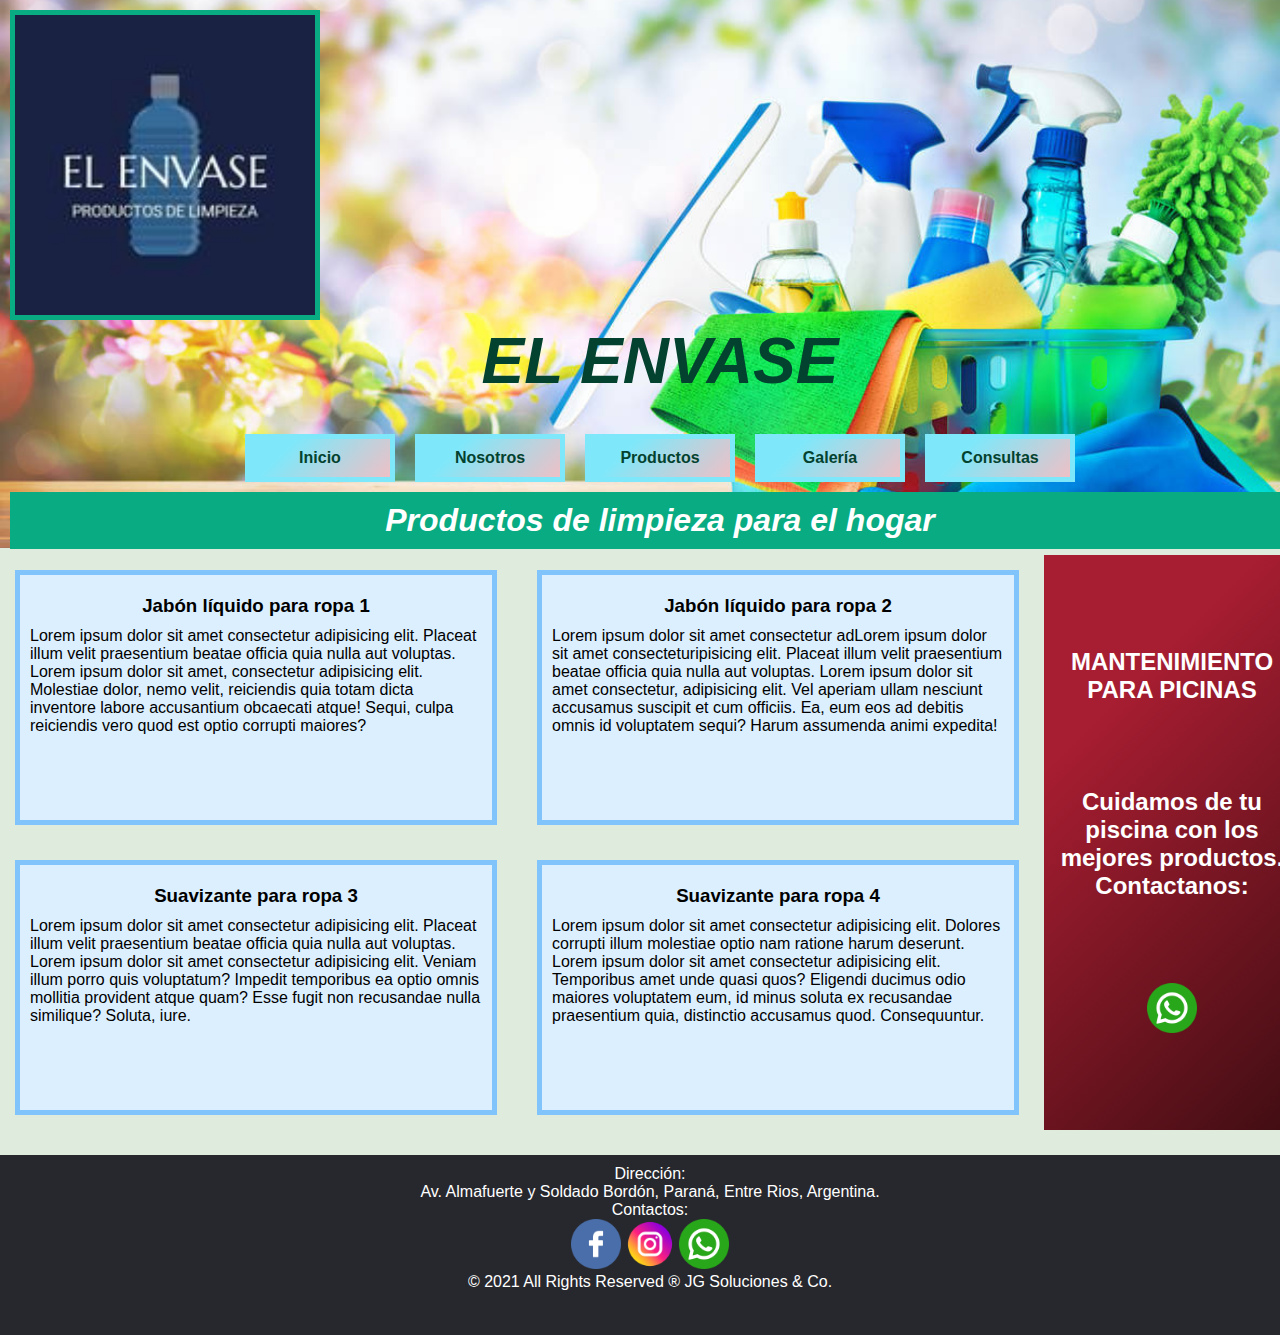
<file: index.html>
<!DOCTYPE html>
<html lang="en">

<head>
    <meta charset="UTF-8">
    <meta http-equiv="X-UA-Compatible" content="IE=edge">
    <meta name="viewport" content="width=device-width, initial-scale=1.0">
    <title>El Envase</title>
    <link rel="stylesheet" href="estilos.css">
    <link rel="stylesheet" href="https://cdnjs.cloudflare.com/ajax/libs/animate.css/4.1.1/animate.min.css"/>
</head>

<body class="gridAreas">

    <header class="borde">
        <a href="index.html"><img class="imgLogo animate__animated animate__flip" src="./img/logo_el_envase.jpg" alt="este es el logo"></a>
        <h1 class="titulo">EL ENVASE</h1>
        <nav>
            <ul class="ulFlex">
                <li><a class="menu" href="index.html">Inicio</a></li>
                <li><a class="menu" href="./pag/nosotros.html">Nosotros</a></li>
                <li><a class="menu" href="./pag/productos.html">Productos</a></li>
                <li><a class="menu" href="./pag/galeria.html">Galería</a></li>
                <li><a class="menu" href="./pag/consultas.html">Consultas</a></li>
            </ul>
        </nav>
        <h2 class="h2Header">Productos de limpieza para el hogar</h2>
    </header>


    <section class="seccion1 borde">
        <article class="fondoArticle">
            <h3>Jabón líquido para ropa 1</h3>
            <p class="parrafoIndex">Lorem ipsum dolor sit amet consectetur adipisicing elit. Placeat illum velit
                praesentium beatae
                officia quia nulla aut voluptas. Lorem ipsum dolor sit amet, consectetur adipisicing elit. Molestiae
                dolor, nemo velit, reiciendis quia totam dicta inventore labore accusantium obcaecati atque! Sequi,
                culpa reiciendis vero quod est optio corrupti maiores?</p>
        </article>
    </section>

    <section class="seccion2 borde">
        <article class="fondoArticle">
            <h3>Jabón líquido para ropa 2</h3>
            <p class="parrafoIndex">Lorem ipsum dolor sit amet consectetur adLorem ipsum dolor sit amet
                consecteturipisicing elit. Placeat illum velit praesentium beatae
                officia quia nulla aut voluptas. Lorem ipsum dolor sit amet consectetur, adipisicing elit. Vel
                aperiam ullam nesciunt accusamus suscipit et cum officiis. Ea, eum eos ad debitis omnis id
                voluptatem sequi? Harum assumenda animi expedita!</p>
        </article>
    </section>

    <section class="seccion3 borde">
        <article class="fondoArticle">
            <h3>Suavizante para ropa 3</h3>
            <p class="parrafoIndex">Lorem ipsum dolor sit amet consectetur adipisicing elit. Placeat illum velit
                praesentium beatae
                officia quia nulla aut voluptas. Lorem ipsum dolor sit amet consectetur adipisicing elit. Veniam
                illum porro quis voluptatum? Impedit temporibus ea optio omnis mollitia provident atque quam? Esse
                fugit non recusandae nulla similique? Soluta, iure.</p>
        </article>
    </section>

    <section class="seccion4 borde">
        <article class="fondoArticle">
            <h3>Suavizante para ropa 4</h3>
            <p class="parrafoIndex">Lorem ipsum dolor sit amet consectetur adipisicing elit. Dolores corrupti illum
                molestiae optio nam
                ratione harum deserunt. Lorem ipsum dolor sit amet consectetur adipisicing elit. Temporibus amet
                unde quasi quos? Eligendi ducimus odio maiores voluptatem eum, id minus soluta ex recusandae
                praesentium quia, distinctio accusamus quod. Consequuntur.</p>
        </article>
    </section>

    <aside>
        <p class="parAside animAside1">MANTENIMIENTO PARA PICINAS</p>
        <p class="parAside animAside2">Cuidamos de tu piscina con los mejores productos. Contactanos:</p>
        <a href="https://web.whatsapp.com/" target="_blank"><img class="iconoFooter" src="./img/whatsapp.png"
                alt="logo de whatsapp"></a>
    </aside>

    <footer class="borde">
        <p>Dirección:</p>
        <p>Av. Almafuerte y Soldado Bordón, Paraná, Entre Rios, Argentina.</p>

        <p>Contactos:</p>
        <ul>
            <li><a href="https://www.facebook.com/elenvase.almafuerte/?ref=page_internal" target="_blank"><img
                        class="iconoFooter" src="./img/facebook.png" alt="logo de facebook"></a>
            </li>
            <li><a href="https://www.instagram.com/elenvase/?hl=es-la" target="_blank"><img class="iconoFooter"
                        src="./img/instagram.png" alt="logo de instagram"></a></li>
            <li><a href="https://web.whatsapp.com/" target="_blank"><img class="iconoFooter" src="./img/whatsapp.png"
                        alt="logo de whatsapp"></a></li>
        </ul>
        <p>&copy; 2021 All Rights Reserved &reg; JG Soluciones & Co.</p>
    </footer>

</body>

</html>
</file>
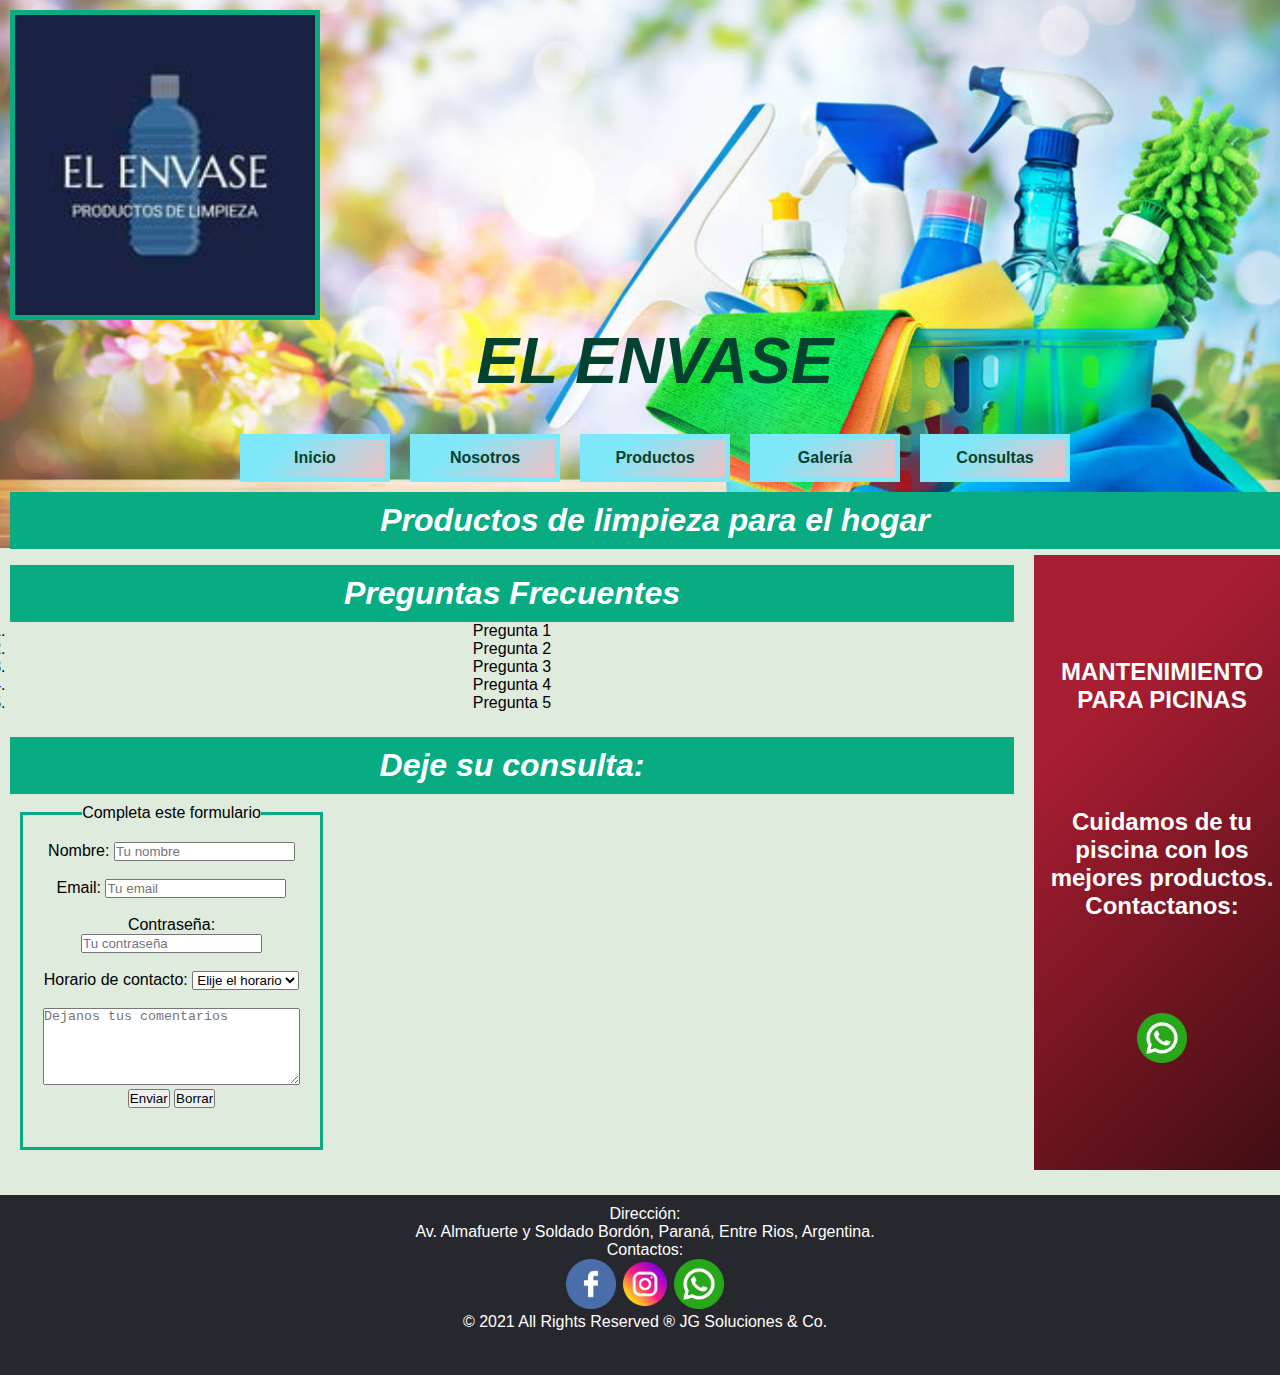
<file: pag/consultas.html>
<!DOCTYPE html>
<html lang="en">

<head>
    <meta charset="UTF-8">
    <meta http-equiv="X-UA-Compatible" content="IE=edge">
    <meta name="viewport" content="width=device-width, initial-scale=1.0">
    <title>Consultas</title>
    <link rel="stylesheet" href="../estilos.css">
    <link rel="stylesheet" href="https://cdnjs.cloudflare.com/ajax/libs/animate.css/4.1.1/animate.min.css"/>
</head>

<body class="gridAreaConsu">

    <header class="headerConsu">
        <a href="../index.html"><img class="imgLogo animate__animated animate__flip" src="../img/logo_el_envase.jpg" alt="este es el logo"></a>
        <h1 class="titulo">EL ENVASE</h1>
        <nav>
            <ul class="ulFlex">
                <li><a class="menu" href="../index.html">Inicio</a></li>
                <li><a class="menu" href="../pag/nosotros.html">Nosotros</a></li>
                <li><a class="menu" href="../pag/productos.html">Productos</a></li>
                <li><a class="menu" href="../pag/galeria.html">Galería</a></li>
                <li><a class="menu" href="../pag/consultas.html">Consultas</a></li>
            </ul>
        </nav>
        <h2>Productos de limpieza para el hogar</h2>


    </header>

    <section class="sectUnoConsu">
        <h2>Preguntas Frecuentes</h2>
        <div>
            <ol>
                <li>Pregunta 1</li>
                <li>Pregunta 2</li>
                <li>Pregunta 3</li>
                <li>Pregunta 4</li>
                <li>Pregunta 5</li>
            </ol>
        </div>

    </section>

    <section class="sectDosConsu">
        <h2>Deje su consulta:</h2>
        <form action="" method="">
            <fieldset class="fieldConsultas">
                <legend>Completa este formulario</legend>
                <label for="nombre">Nombre:</label>
                <input type="text" name="nombre" id="nombre" placeholder="Tu nombre" required>
                <br><br>

                <label for="email">Email:</label>
                <input type="email" name="email" id="email" placeholder="Tu email" required>
                <br><br>

                <label for="password">Contraseña:</label>
                <input type="password" name="password" id="password" placeholder="Tu contraseña" required>
                <br><br>

                <label for="opciones">Horario de contacto:</label>
                <select name="opciones" id="opciones">
                    <option value="">Elije el horario</option>
                    <option value="">Mañana</option>
                    <option value="">Tarde</option>
                    <option value="">Noche</option>
                </select>
                <br><br>

                <textarea name="texto" id="texto" cols="30" rows="5" placeholder="Dejanos tus comentarios"
                    required></textarea>
                <br>
                <input type="submit" name="" id="" value="Enviar">
                <input type="reset" name="" id="" value="Borrar">
            </fieldset>
        </form>

    </section>


    <aside class="asideConsu">
        <p class="parAside animAside1">MANTENIMIENTO PARA PICINAS</p>
        <p class="parAside animAside2">Cuidamos de tu piscina con los mejores productos. Contactanos:</p>
        <a href="https://web.whatsapp.com/" target="_blank"><img class="iconoFooter" src="../img/whatsapp.png"
                alt="logo de whatsapp"></a>

    </aside>

    <footer class="footConsu">
        <p>Dirección:</p>
        <p>Av. Almafuerte y Soldado Bordón, Paraná, Entre Rios, Argentina.</p>

        <p>Contactos:</p>
        <ul>
            <li><a href="https://www.facebook.com/elenvase.almafuerte/?ref=page_internal" target="_blank"><img
                        class="iconoFooter" src="../img/facebook.png" alt="logo de facebook"></a>
            </li>
            <li><a href="https://www.instagram.com/elenvase/?hl=es-la" target="_blank"><img class="iconoFooter"
                        src="../img/instagram.png" alt="logo de instagram"></a></li>
            <li><a href="https://web.whatsapp.com/" target="_blank"><img class="iconoFooter" src="../img/whatsapp.png"
                        alt="logo de whatsapp"></a></li>
        </ul>
        <p>&copy; 2021 All Rights Reserved &reg; JG Soluciones & Co.</p>

    </footer>

</body>

</html>
</file>
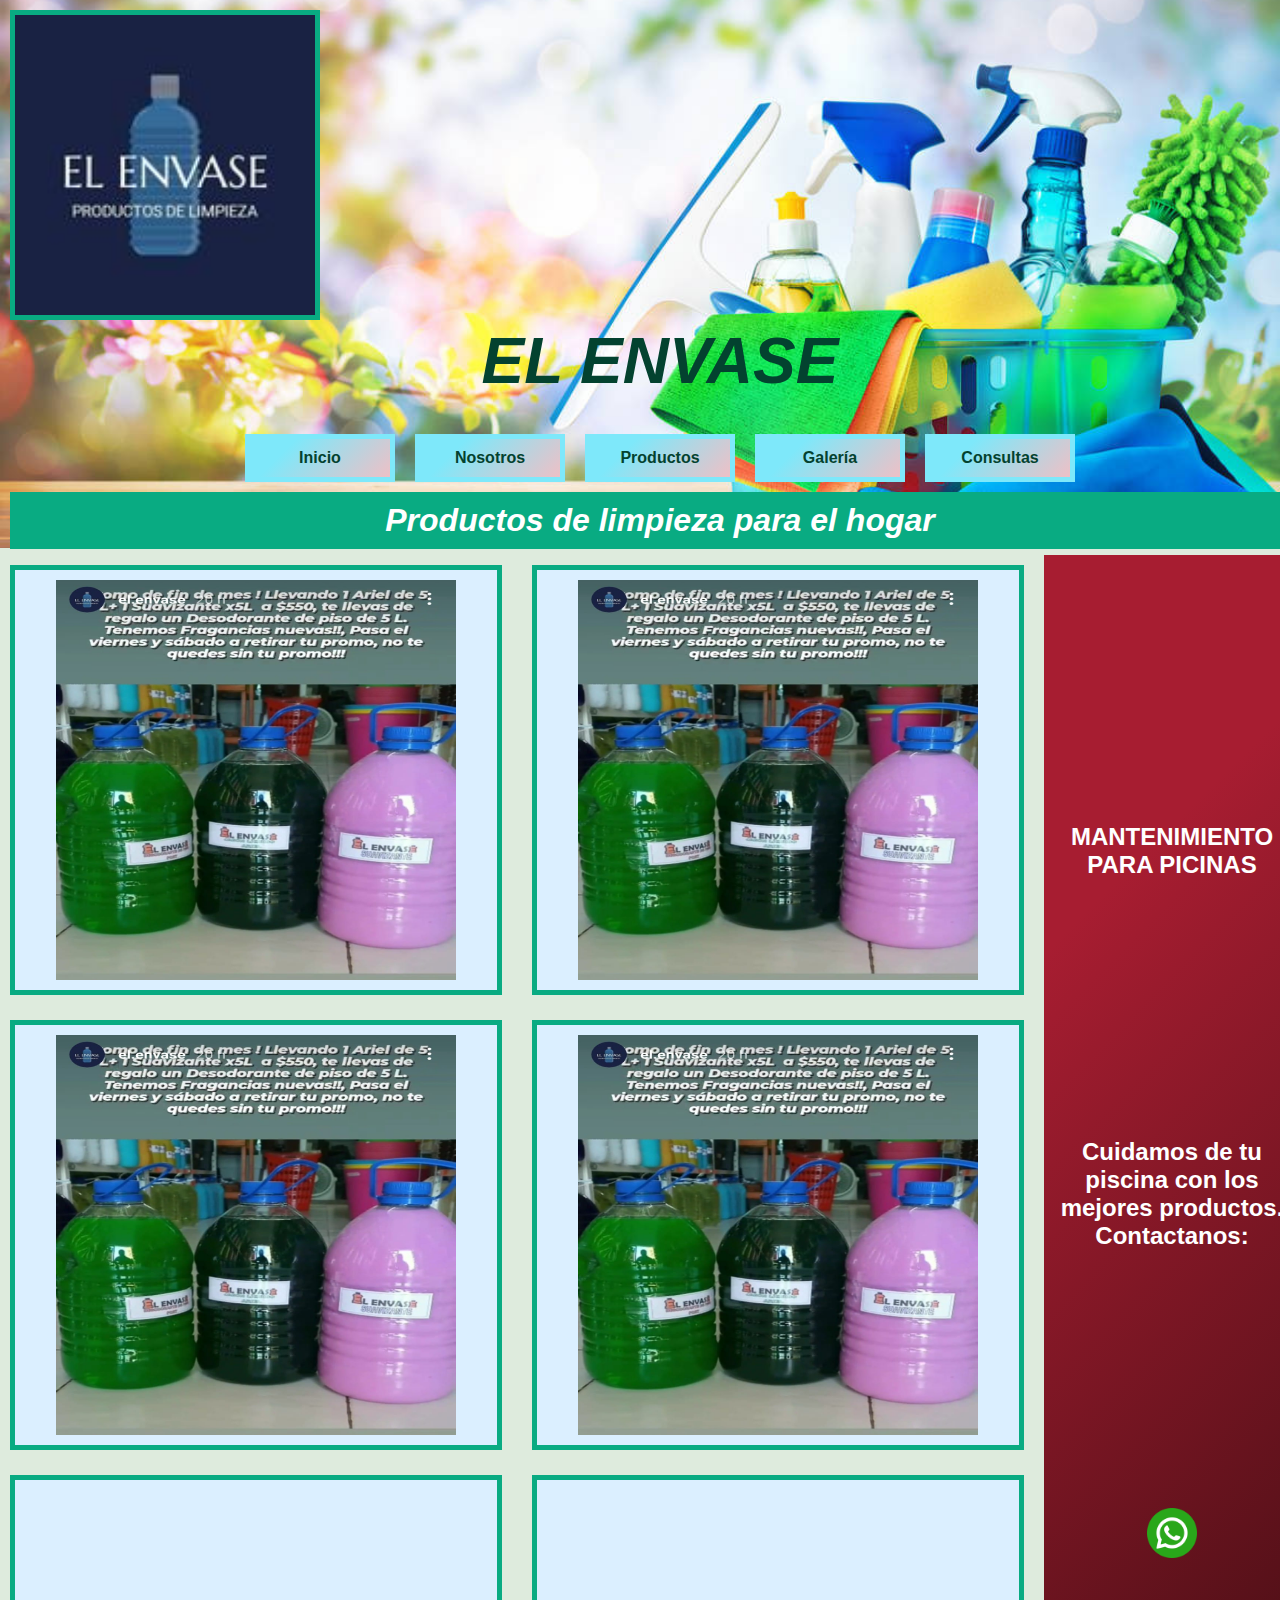
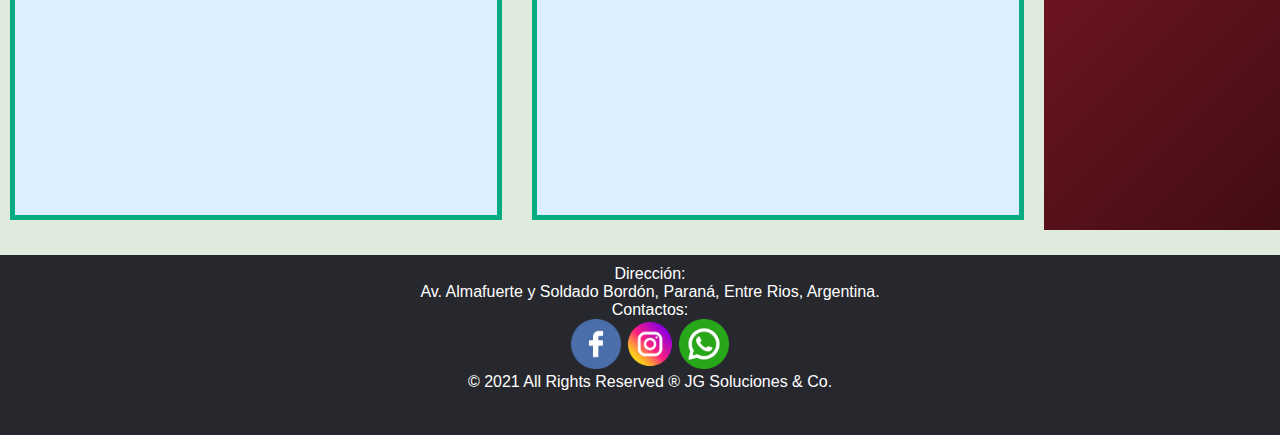
<file: pag/galeria.html>
<!DOCTYPE html>
<html lang="en">

<head>
    <meta charset="UTF-8">
    <meta http-equiv="X-UA-Compatible" content="IE=edge">
    <meta name="viewport" content="width=device-width, initial-scale=1.0">
    <title>Galeria</title>
    <link rel="stylesheet" href="../estilos.css">
    <link rel="stylesheet" href="https://cdnjs.cloudflare.com/ajax/libs/animate.css/4.1.1/animate.min.css"/>
</head>

<body class="gridAreaGal">

    <header class="headerGal">
        <a href="../index.html"><img class="imgLogo animate__animated animate__flip" src="../img/logo_el_envase.jpg" alt="este es el logo"></a>
        <h1 class="titulo">EL ENVASE</h1>
        <nav>
            <ul class="ulFlex">
                <li><a class="menu" href="../index.html">Inicio</a></li>
                <li><a class="menu" href="../pag/nosotros.html">Nosotros</a></li>
                <li><a class="menu" href="../pag/productos.html">Productos</a></li>
                <li><a class="menu" href="../pag/galeria.html">Galería</a></li>
                <li><a class="menu" href="../pag/consultas.html">Consultas</a></li>
            </ul>
        </nav>
        <h2>Productos de limpieza para el hogar</h2>

    </header>

    <section class="sectGalUno">
        <img class="fotosGal" src="../img/jl_03.jpg" alt="bidones de jabon liquido" width="400" height="400">


    </section>

    <section class="sectGalDos">
        <img class="fotosGal" src="../img/jl_03.jpg" alt="bidones de jabon liquido" width="400" height="400">

    </section>

    <section class="sectGalTres">
        <img class="fotosGal" src="../img/jl_03.jpg" alt="bidones de jabon liquido" width="400" height="400">

    </section>

    <section class="sectGalCuatro">
        <img class="fotosGal" src="../img/jl_03.jpg" alt="bidones de jabon liquido" width="400" height="400">

    </section>

    <section class="sectGalCinco">
        <iframe class="videoGal" width="560" height="315" src="https://www.youtube.com/embed/7mfv2jXtK9g"
            title="YouTube video player" frameborder="0"
            allow="accelerometer; autoplay; clipboard-write; encrypted-media; gyroscope; picture-in-picture"
            allowfullscreen></iframe>

    </section>

    <section class="sectGalSeis">
        <iframe class="videoGal" width="560" height="315" src="https://www.youtube.com/embed/gz_t8YiobJI"
            title="YouTube video player" frameborder="0"
            allow="accelerometer; autoplay; clipboard-write; encrypted-media; gyroscope; picture-in-picture"
            allowfullscreen></iframe>

    </section>

    <aside class="asideGal">
        <p class="parAside animAside1">MANTENIMIENTO PARA PICINAS</p>
        <p class="parAside animAside2">Cuidamos de tu piscina con los mejores productos. Contactanos:</p>
        <a href="https://web.whatsapp.com/" target="_blank"><img class="iconoFooter" src="../img/whatsapp.png"
                alt="logo de whatsapp"></a>

    </aside>

    <footer class="footGal">
        <p>Dirección:</p>
        <p>Av. Almafuerte y Soldado Bordón, Paraná, Entre Rios, Argentina.</p>

        <p>Contactos:</p>
        <ul>
            <li><a href="https://www.facebook.com/elenvase.almafuerte/?ref=page_internal" target="_blank"><img
                        class="iconoFooter" src="../img/facebook.png" alt="logo de facebook"></a>
            </li>
            <li><a href="https://www.instagram.com/elenvase/?hl=es-la" target="_blank"><img class="iconoFooter"
                        src="../img/instagram.png" alt="logo de instagram"></a></li>
            <li><a href="https://web.whatsapp.com/" target="_blank"><img class="iconoFooter" src="../img/whatsapp.png"
                        alt="logo de whatsapp"></a></li>
        </ul>
        <p>&copy; 2021 All Rights Reserved &reg; JG Soluciones & Co.</p>

    </footer>

</body>

</html>
</file>
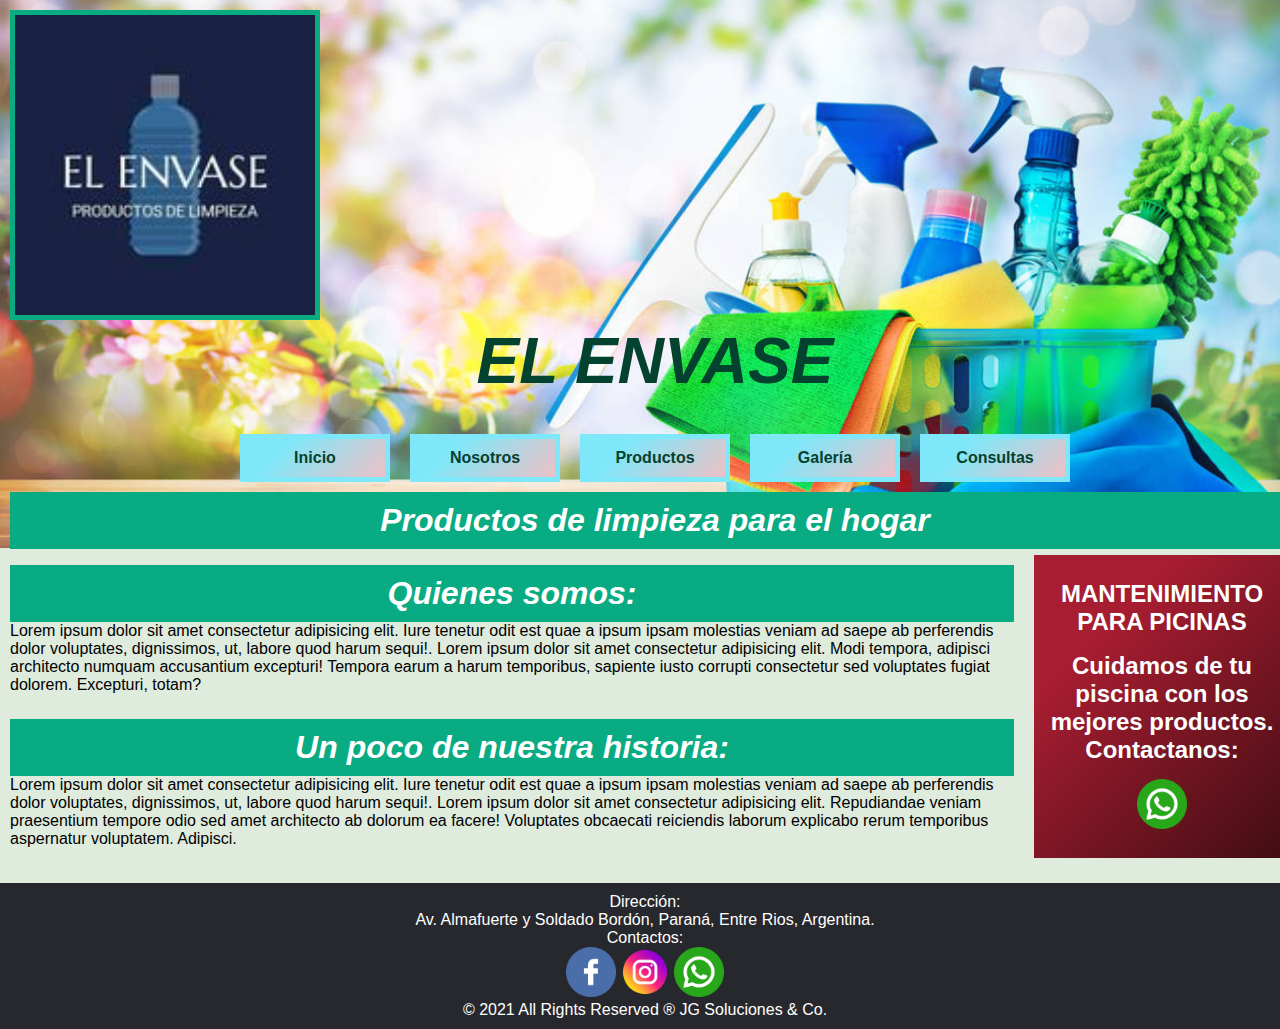
<file: pag/nosotros.html>
<!DOCTYPE html>
<html lang="en">

<head>
    <meta charset="UTF-8">
    <meta http-equiv="X-UA-Compatible" content="IE=edge">
    <meta name="viewport" content="width=device-width, initial-scale=1.0">
    <title>Nosotros</title>
    <link rel="stylesheet" href="../estilos.css">
    <link rel="stylesheet" href="https://cdnjs.cloudflare.com/ajax/libs/animate.css/4.1.1/animate.min.css"/>

</head>

<body class="gridAreaNos">
    <header class="headerNos borde">
        <a href="../index.html"><img class="imgLogo animate__animated animate__flip" src="../img/logo_el_envase.jpg" alt="este es el logo"></a>
        <h1 class="titulo">EL ENVASE</h1>
        <nav>
            <ul class="ulFlex">
                <li><a class="menu" href="../index.html">Inicio</a></li>
                <li><a class="menu" href="../pag/nosotros.html">Nosotros</a></li>
                <li><a class="menu" href="../pag/productos.html">Productos</a></li>
                <li><a class="menu" href="../pag/galeria.html">Galería</a></li>
                <li><a class="menu" href="../pag/consultas.html">Consultas</a></li>
            </ul>
        </nav>
        <h2>Productos de limpieza para el hogar</h2>


    </header>

    <section class="seccionUnoNos borde">
        <article>
            <h2>Quienes somos:</h2>
            <p>Lorem ipsum dolor sit amet consectetur adipisicing elit. Iure tenetur odit est quae a ipsum ipsam
                molestias veniam ad saepe ab perferendis dolor voluptates, dignissimos, ut, labore quod harum
                sequi!. Lorem ipsum dolor sit amet consectetur adipisicing elit. Modi tempora, adipisci architecto
                numquam accusantium excepturi! Tempora earum a harum temporibus, sapiente iusto corrupti consectetur
                sed voluptates fugiat dolorem. Excepturi, totam?
            </p>
        </article>

    </section>

    <section class="seccionDosNos borde">
        <article>
            <h2>Un poco de nuestra historia:</h2>
            <p>Lorem ipsum dolor sit amet consectetur adipisicing elit. Iure tenetur odit est quae a ipsum ipsam
                molestias veniam ad saepe ab perferendis dolor voluptates, dignissimos, ut, labore quod harum
                sequi!. Lorem ipsum dolor sit amet consectetur adipisicing elit. Repudiandae veniam praesentium
                tempore odio sed amet architecto ab dolorum ea facere! Voluptates obcaecati reiciendis laborum
                explicabo rerum temporibus aspernatur voluptatem. Adipisci.
            </p>
        </article>

    </section>

    <aside class="asideNos borde">
        <p class="parAside animAside1">MANTENIMIENTO PARA PICINAS</p>
        <p class="parAside animAside2">Cuidamos de tu piscina con los mejores productos. Contactanos:</p>
        <a href="https://web.whatsapp.com/" target="_blank"><img class="iconoFooter" src="../img/whatsapp.png"
                alt="logo de whatsapp"></a>

    </aside>

    <footer class="footNos borde">
        <p>Dirección:</p>
        <p>Av. Almafuerte y Soldado Bordón, Paraná, Entre Rios, Argentina.</p>

        <p>Contactos:</p>
        <ul>
            <li><a href="https://www.facebook.com/elenvase.almafuerte/?ref=page_internal" target="_blank"><img
                        class="iconoFooter" src="../img/facebook.png" alt="logo de facebook"></a>
            </li>
            <li><a href="https://www.instagram.com/elenvase/?hl=es-la" target="_blank"><img class="iconoFooter"
                        src="../img/instagram.png" alt="logo de instagram"></a></li>
            <li><a href="https://web.whatsapp.com/" target="_blank"><img class="iconoFooter" src="../img/whatsapp.png"
                        alt="logo de whatsapp"></a></li>
        </ul>
        <p>&copy; 2021 All Rights Reserved &reg; JG Soluciones & Co.</p>
    </footer>


    </footer>

</body>

</html>
</file>
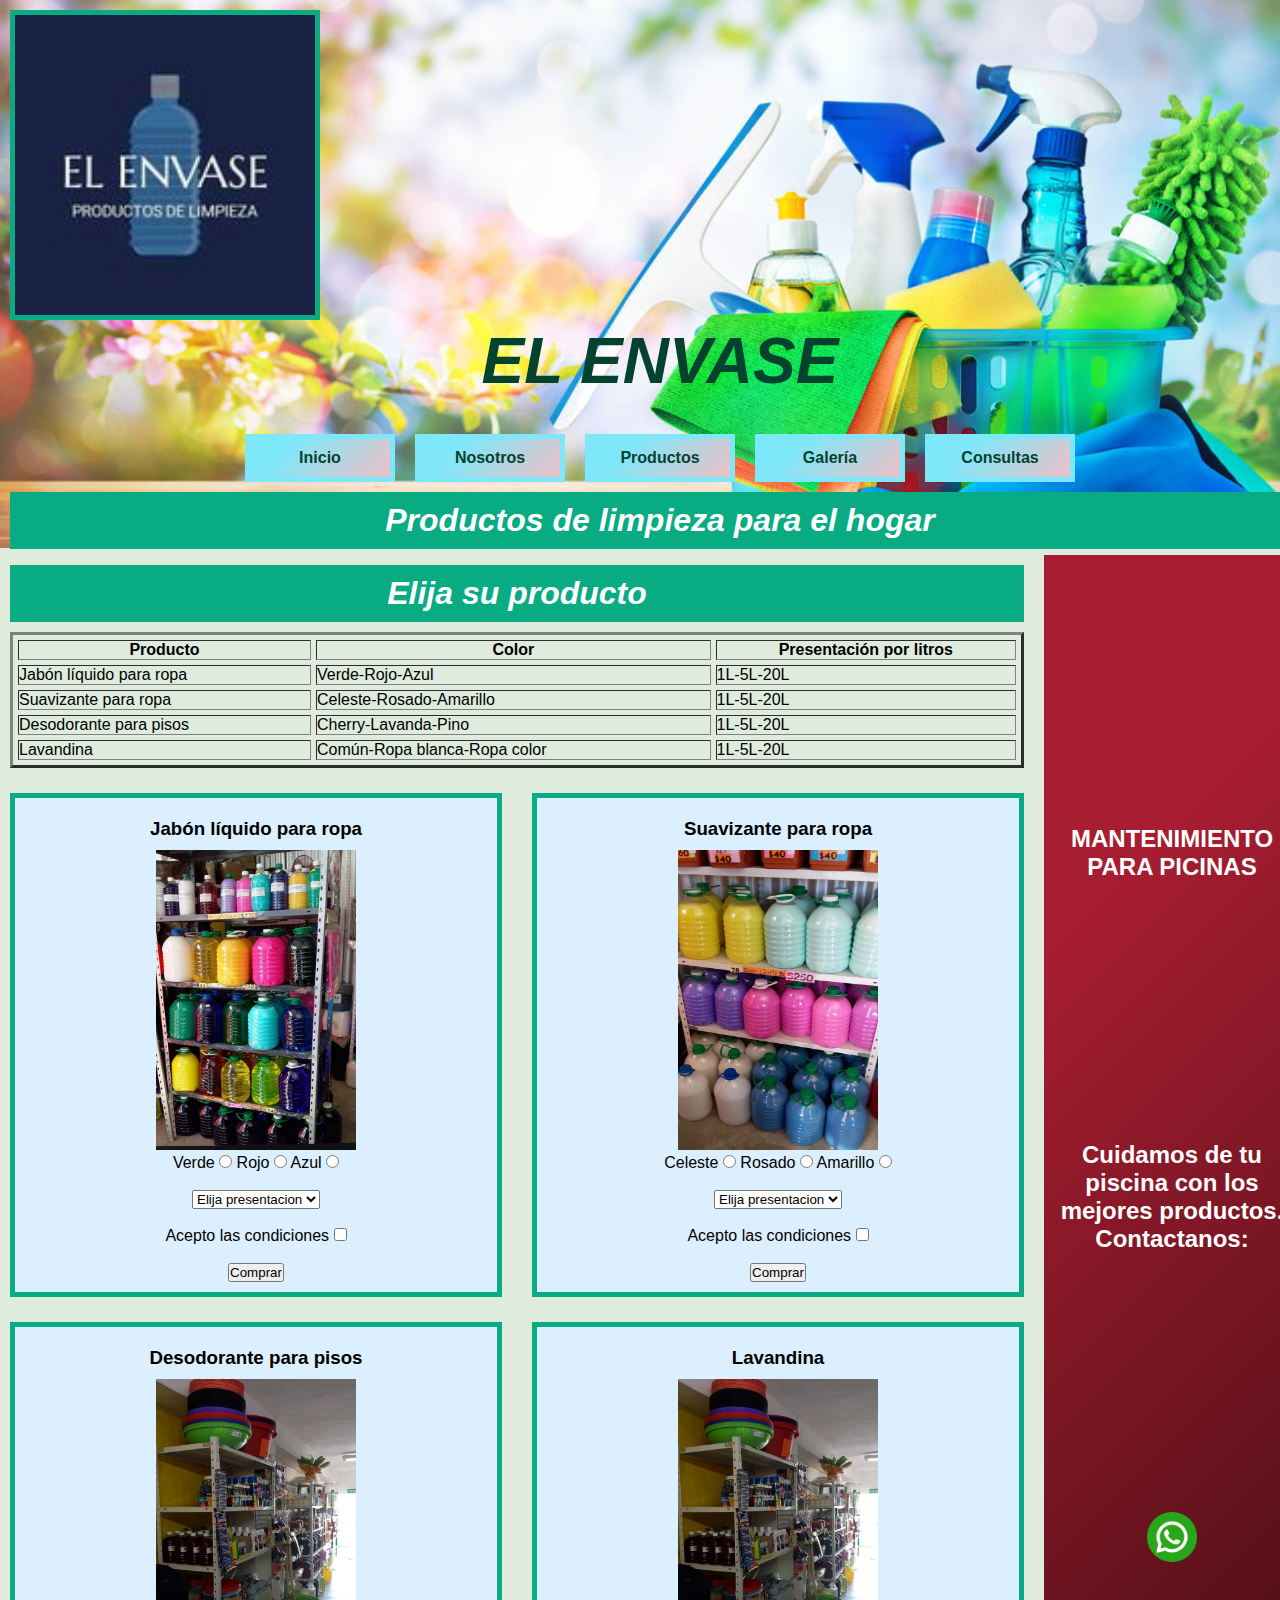
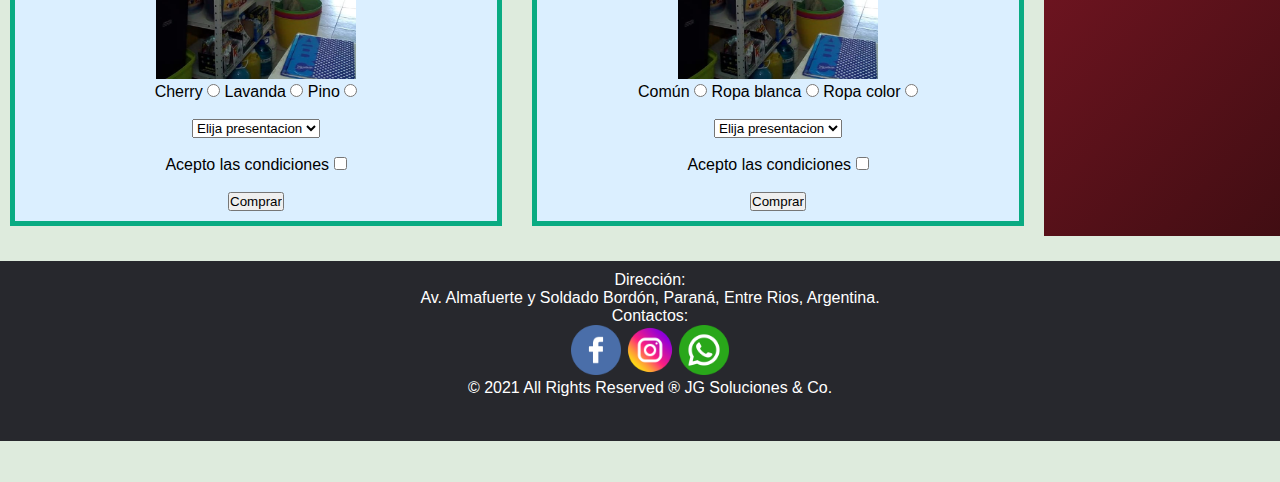
<file: pag/productos.html>
<!DOCTYPE html>
<html lang="en">

<head>
    <meta charset="UTF-8">
    <meta http-equiv="X-UA-Compatible" content="IE=edge">
    <meta name="viewport" content="width=device-width, initial-scale=1.0">
    <title>Productos</title>
    <link rel="stylesheet" href="../estilos.css">
    <link rel="stylesheet" href="https://cdnjs.cloudflare.com/ajax/libs/animate.css/4.1.1/animate.min.css"/>
</head>

<body class="gridAreasProdu">

    <header class="headerProdu borde">
        <a href="../index.html"><img class="imgLogo animate__animated animate__flip" src="../img/logo_el_envase.jpg" alt="este es el logo"></a>
        <h1 class="titulo">EL ENVASE</h1>
        <nav>
            <ul class="ulFlex">
                <li><a class="menu" href="../index.html">Inicio</a></li>
                <li><a class="menu" href="../pag/nosotros.html">Nosotros</a></li>
                <li><a class="menu" href="../pag/productos.html">Productos</a></li>
                <li><a class="menu" href="../pag/galeria.html">Galería</a></li>
                <li><a class="menu" href="../pag/consultas.html">Consultas</a></li>
            </ul>
        </nav>
        <h2>Productos de limpieza para el hogar</h2>

    </header>

    <section class="seccionProdu borde">
        <table border="3" cellpadding=15 cellspacing=5>
            <tr>
                <th>Producto</th>
                <th>Color</th>
                <th>Presentación por litros</th>
            </tr>
            <tr>
                <td>Jabón líquido para ropa</td>
                <td>Verde-Rojo-Azul</td>
                <td>1L-5L-20L</td>
            </tr>
            <tr>
                <td>Suavizante para ropa</td>
                <td>Celeste-Rosado-Amarillo</td>
                <td>1L-5L-20L</td>
            </tr>
            <tr>
                <td>Desodorante para pisos</td>
                <td>Cherry-Lavanda-Pino</td>
                <td>1L-5L-20L</td>
            </tr>
            <tr>
                <td>Lavandina</td>
                <td>Común-Ropa blanca-Ropa color</td>
                <td>1L-5L-20L</td>
            </tr>
            <h2>Elija su producto</h2>
        </table>
    </section>

    <fieldset class="field1">
        <h3>Jabón líquido para ropa</h3>
        <img class="fotos" src="../img/jl_01.jpg" alt="imagen de jabón líquido" width="200" height="300">
        <br>
        <label for="verde">Verde</label>
        <input type="radio" value="verde" id="verde" name="color">

        <label for="rojo">Rojo</label>
        <input type="radio" value="rojo" id="rojo" name="color">

        <label for="azul">Azul</label>
        <input type="radio" value="azul" id="azul" name="color">
        <br><br>

        <select name="presentacion" id="">
            <option value="">Elija presentacion</option>
            <option value="1l">1 litro</option>
            <option value="5l">5 litros</option>
            <option value="20l">20 litros</option>
        </select>
        <br><br>

        <label for="check">Acepto las condiciones</label>
        <input type="checkbox" id="check" value="1">
        <br><br>

        <input type="submit" value="Comprar">
    </fieldset>
    <br><br>

    </fieldset>

    <fieldset class="field2">
        <h3>Suavizante para ropa</h3>
        <img class="fotos" src="../img/jl_02.jpg" alt="imagen de suavizante para ropa" width="200" height="300">
        <br>
        <label for="celeste">Celeste</label>
        <input type="radio" value="celeste" id="celeste" name="color">

        <label for="rosado">Rosado</label>
        <input type="radio" value="rosado" id="rosado" name="color">

        <label for="amarillo">Amarillo</label>
        <input type="radio" value="amarillo" id="amarillo" name="color">
        <br><br>

        <select name="presentacion" id="">
            <option value="">Elija presentacion</option>
            <option value="1l">1 litro</option>
            <option value="5l">5 litros</option>
            <option value="20l">20 litros</option>
        </select>
        <br><br>

        <label for="check">Acepto las condiciones</label>
        <input type="checkbox" id="check" value="1">
        <br><br>

        <input type="submit" value="Comprar">

    </fieldset>

    <fieldset class="field3">
        <h3>Desodorante para pisos</h3>
        <img class="fotos" src="../img/jl_04.jpg" alt="imagen desodorante de pisos" width="200" height="300">
        <br>
        <label for="cherry">Cherry</label>
        <input type="radio" value="cherry" id="cherry" name="fragancia">

        <label for="lavanda">Lavanda</label>
        <input type="radio" value="lavanda" id="lavanda" name="fragancia">

        <label for="pino">Pino</label>
        <input type="radio" value="pino" id="pino" name="fragancia">
        <br><br>

        <select name="presentacion" id="">
            <option value="">Elija presentacion</option>
            <option value="1l">1 litro</option>
            <option value="5l">5 litros</option>
            <option value="20l">20 litros</option>
        </select>
        <br><br>

        <label for="check">Acepto las condiciones</label>
        <input type="checkbox" id="check" value="1">
        <br><br>

        <input type="submit" value="Comprar">


    </fieldset>

    <fieldset class="field4">
        <h3>Lavandina</h3>
        <img class="fotos" src="../img/jl_04.jpg" alt="imagen de lavandina" width="200" height="300">
        <br>
        <label for="comun">Común</label>
        <input type="radio" value="comun" id="comun" name="lavandina">

        <label for="ropaBlanca">Ropa blanca</label>
        <input type="radio" value="ropaBlanca" id="ropaBlanca" name="lavandina">

        <label for="ropaColor">Ropa color</label>
        <input type="radio" value="ropaColor" id="ropaColor" name="lavandina">
        <br><br>

        <select name="presentacion" id="">
            <option value="">Elija presentacion</option>
            <option value="1l">1 litro</option>
            <option value="5l">5 litros</option>
            <option value="20l">20 litros</option>
        </select>
        <br><br>

        <label for="check">Acepto las condiciones</label>
        <input type="checkbox" id="check" value="1">
        <br><br>

        <input type="submit" value="Comprar">

    </fieldset>

    <aside class="asideProdu">
        <p class="parAside animAside1">MANTENIMIENTO PARA PICINAS</p>
        <p class="parAside animAside2">Cuidamos de tu piscina con los mejores productos. Contactanos:</p>
        <a href="https://web.whatsapp.com/" target="_blank"><img class="iconoFooter" src="../img/whatsapp.png"
                alt="logo de whatsapp"></a>

    </aside>


    <footer class="footerProdu">
        <p>Dirección:</p>
        <p>Av. Almafuerte y Soldado Bordón, Paraná, Entre Rios, Argentina.</p>

        <p>Contactos:</p>
        <ul>
            <li><a href="https://www.facebook.com/elenvase.almafuerte/?ref=page_internal" target="_blank"><img
                        class="iconoFooter" src="../img/facebook.png" alt="logo de facebook"></a>
            </li>
            <li><a href="https://www.instagram.com/elenvase/?hl=es-la" target="_blank"><img class="iconoFooter"
                        src="../img/instagram.png" alt="logo de instagram"></a></li>
            <li><a href="https://web.whatsapp.com/" target="_blank"><img class="iconoFooter" src="../img/whatsapp.png"
                        alt="logo de whatsapp"></a></li>
        </ul>
        <p>&copy; 2021 All Rights Reserved &reg; JG Soluciones & Co.</p>

    </footer>
</body>

</html>
</file>
<file: estilos.css>
*{
  margin: 0;
  padding: 0;  
}
  
@font-face {
    font-family: 'Open Sans', sans-serif;
    src: url(./Open_Sans/static/OpenSans/OpenSans-Medium.ttf);
}
html {
    font-family: 'Open Sans', sans-serif;
    font-size: 16px;
}

body{
    width: 100%;
    height: 100vh;
    background-color: #deebdd;
}

/*.borde{
    border: solid 1px #000;
}*/

/* HEADER */

header {
    background-image: url("./img/imagen_header.jpg");
    background-repeat: no-repeat;
    background-position: center center;
    background-size: cover;
    width: 100%;
    height: 96%; 
}


.imgLogo{
    border: #09ab82 solid 5px;
    width: 300px;
    height: 300px;
}
.titulo {       
    text-align: center;
    color: #03422f;
    width: 100%;
    height: 100px;
    font-size: 4rem;
    font-style: italic;
    font-weight: 900;
}

.ulFlex{
   display: flex;
   flex-direction: row;
   justify-content: center;
   text-align: center;
}

nav ul li{
    list-style-type: none;
    background-color: #eec0c6;
    background-image: linear-gradient(315deg, #eec0c6 0%, #7ee8fa 74%);
    padding: 10px 20px;
    margin: 10px;
    width: 100px;
    border: #7ee8fa solid 5px;    
}
.menu { 
    color: #03422f;
    text-decoration: none;
    font-weight: bold;
}

.menu:hover{
    color: white;
}

h2{
    background-color: #09ab82;
    color: #fff;
    text-align: center;
    font-size: 2rem;
    padding: 10px 10px;
    font-style: italic;
}

/* SECTION */
section{
    display: flex;
    flex-direction: row;
    flex-wrap: wrap;
    justify-content: space-evenly; 
}

h3{
    color: #000;
    padding: 10px 10px;
    font-style: normal;
    text-align: center;
}

.fondoArticle{
    margin: 5px;
    background-color: #dbefff;
    width: 100%;
    height: 25vh;    
    padding: 10px;
    /*border-width: 5px;
    border-style: solid;
    border-color: blueviolet;*/
    border: #81c4fc solid 5px;            
}

.parrafoIndex{    
    color: #000 ;
    font-style: normal;
    font-size: 1rem;
}

.imgIndex{
    width: 100%;
    height: 100%;
    margin: 5px;
}

/* SECTION CONSULTAS */



/* ASIDE */

aside{
    background-color: #3f0d12;
    background-image: linear-gradient(315deg, #3f0d12 0%, #a71d31 74%);
    display: flex;
    flex-direction: column;
    justify-content: space-evenly;
    text-align: center;
   
}

.parAside{
    text-align: center;
    font-style: normal;
    font-weight: bold;
    font-size: 1.5rem;
    color: #fff;    
}

/* ANIMACIONES ASIDE */
.animAside1{
    animation-name: parrafoAside1;
    animation-iteration-count: infinite;
    animation-duration: 3s;

}

@keyframes parrafoAside1 {
    from {
        transform: translate(-50px);
        opacity: 0;
    }
    to {
        transform: translate(0);
        opacity: 1;
    }
}

.animAside2{
    animation-name: parrafoAside2;
    animation-iteration-count: infinite;
    animation-duration: 3s;

}

@keyframes parrafoAside2 {
    from {
        transform: translate(+50px);
        opacity: 0;
    }
    to {
        transform: translate(0);
        opacity: 1;
    }
}


/* FOOTER */
footer{
    background-color: #27282D;
    color: #fff;
    text-align: center;
    padding: 10px;
    margin-top: 20px;
}

footer ul li{    
    display: inline-block;
}

.iconoFooter{
    width: 50px;
    height: 50px;
    transition: all 1s;
}

.iconoFooter:hover{
    width: 100px;
    height: 100px;
}




/*NOMBRES DE AREAS INDEX*/
header{
    grid-area: cabeza;
    padding: 10px;
}
.seccion1{
    grid-area: cuerpo1;
    padding: 10px;
}
.seccion2{
    grid-area: cuerpo2;
    padding: 10px;
}
.seccion3{
    grid-area: cuerpo3;
    padding: 10px;
}
.seccion4{
    grid-area: cuerpo4;
    padding: 10px;
}
aside{
    grid-area: brazo;
    padding: 10px;
}
footer{
    grid-area: pie;
    padding: 10px;
}
/*GRID AREAS INDEX*/
.gridAreas{
    display: grid;
    grid-template-areas:
    "cabeza cabeza cabeza"
    "cuerpo1 cuerpo2 brazo"
    "cuerpo3 cuerpo4 brazo"
    "pie pie pie" 
    ;
    grid-template-columns:  40% 40% 20%;
    grid-template-rows: 550px 1fr 1fr 200px;                            
    grid-column-gap: 10px;
    grid-row-gap: 5px;               
}


/* NOMBRES DE AREAS NOSOTROS */
.headerNos{
    grid-area: cabezaNos;
    padding: 10px;
}

.seccionUnoNos{
    grid-area: cuerpo1Nos;
    padding: 10px;
}

.seccionDosNos{
    grid-area: cuerpo2Nos;
    padding: 10px;
}

.asideNos{
    grid-area: brazoNos;
    padding: 10px;
}

.footNos{
    grid-area: pieNos;
    padding: 10px;
}

/* GRID AREAS NOSOTROS */
.gridAreaNos{
    display: grid;
    grid-template-areas: 
    "cabezaNos cabezaNos"
    "cuerpo1Nos brazoNos"
    "cuerpo2Nos brazoNos"
    "pieNos pieNos"
    ;
    grid-template-columns: 80% 20%;
    grid-template-rows: 550px 1fr 1fr 1fr 200px;
    grid-column-gap: 10px;
    grid-row-gap: 5px;      
}




/* NOMBRES DE AREAS PRODUCTOS */

.headerProdu{
    grid-area: cabezaProdu;
    padding: 10px;
}

.seccionProdu{
    grid-area: cuerpoProdu;
    padding: 10px;
    display: flex;
    flex-direction: column;
}

table{
    margin-top: 10px;
}


.field1{
    grid-area: campo1;
    padding: 10px;
    background-color: #dbefff;
    margin: 10px;    
    border: solid 5px #09ab82;
    text-align: center;
}

.field2{
    grid-area: campo2;
    padding: 10px;
    background-color: #dbefff;
    margin: 10px;    
    border: solid 5px #09ab82;
    text-align: center;
}

.field3{
    grid-area: campo3;
    padding: 10px;
    background-color: #dbefff;
    margin: 10px;    
    border: solid 5px #09ab82;
    text-align: center;
}

.field4{
    grid-area: campo4;
    padding: 10px;
    background-color: #dbefff;
    margin: 10px;    
    border: solid 5px #09ab82;
    text-align: center;
}

.asideProdu{
    grid-area: brazoProdu;
    padding: 10px;
    
}

.footerProdu{
    grid-area: pieProdu;
    padding: 10px;
}


/* GRID AREAS PRODUCTOS */
.gridAreasProdu{
    display: grid;
    grid-template-areas:
    "cabezaProdu cabezaProdu cabezaProdu"
    "cuerpoProdu cuerpoProdu brazoProdu"
    "campo1 campo2 brazoProdu"
    "campo3 campo4 brazoProdu"
    "pieProdu pieProdu pieProdu" 
    ;
    grid-template-columns: 40% 40% 20%;
    grid-template-rows: 550px 1fr 1fr 1fr 200px;
    grid-column-gap: 10px;
    grid-row-gap: 5px;    
}


/* NOMBRE DE AREAS GALERIA */
.headerGal{
    grid-area: cabezaGal;
    padding: 10px;
    
}

.sectGalUno{
    grid-area: cuerpo1Gal;
    padding: 10px;
    background-color: #dbefff;
    margin: 10px;    
    border: solid 5px #09ab82;
    text-align: center;
}

.sectGalDos{
    grid-area: cuerpo2Gal;
    padding: 10px;
    background-color: #dbefff;
    margin: 10px;    
    border: solid 5px #09ab82;
    text-align: center;
}

.sectGalTres{
    grid-area: cuerpo3Gal;
    padding: 10px;
    background-color: #dbefff;
    margin: 10px;    
    border: solid 5px #09ab82;
    text-align: center;
}

.sectGalCuatro{
    grid-area: cuerpo4Gal;
    padding: 10px;
    background-color: #dbefff;
    margin: 10px;    
    border: solid 5px #09ab82;
    text-align: center;
}

.sectGalCinco{
    grid-area: cuerpo5Gal;
    padding: 10px;
    background-color: #dbefff;
    margin: 10px;    
    border: solid 5px #09ab82;
    text-align: center;
}

.sectGalSeis{
    grid-area: cuerpo6Gal;
    padding: 10px;
    background-color: #dbefff;
    margin: 10px;    
    border: solid 5px #09ab82;
    text-align: center;
}

.asideGal{
    grid-area: brazoGal;
    padding: 10px;
}

.footGal{
    grid-area: pieGal;
}

/* GRID AREAS GALERIA */
.gridAreaGal{
    display: grid;
    grid-template-areas:
    "cabezaGal cabezaGal cabezaGal"
    "cuerpo1Gal cuerpo2Gal brazoGal"
    "cuerpo3Gal cuerpo4Gal brazoGal"
    "cuerpo5Gal cuerpo6Gal brazoGal"
    "pieGal pieGal pieGal" 
    ;
    grid-template-columns: 40% 40% 20%;
    grid-template-rows: 550px 1fr 1fr 1fr 200px;
    grid-column-gap: 10px;
    grid-row-gap: 5px;  
}


/* NOMBRE DE AREAS CONSULTAS */

.headerConsu{
    grid-area: cabezaConsu;
    padding: 10px;
}

.sectUnoConsu{
    grid-area: cuerpoConsu1;
    padding: 10px;
    display: flex;
   flex-direction: column;
   text-align: center;
}

.sectDosConsu{
    grid-area: cuerpoConsu2;
    padding: 10px;
    display: flex;
    flex-direction: column;
}


.asideConsu{
    grid-area: brazoConsu;
    padding: 10px;
}

.footConsu{
    grid-area: pieConsu;
    padding: 10px;
}

/* GRID AREA CONSULTAS */

.gridAreaConsu{
    display: grid;
    grid-template-areas:
    "cabezaConsu cabezaConsu"
    "cuerpoConsu1 brazoConsu"
    "cuerpoConsu2 brazoConsu"
    "pieConsu pieConsu" 
    ;
    grid-template-columns: 80% 20%;
    grid-template-rows: 550px 1fr 1fr 200px;
    grid-column-gap: 10px;
    grid-row-gap: 5px;  
}

.fieldConsultas{
    width: 25%;
    height: 300px;
    padding: 20px;
    margin: 10px;    
    border: solid 3px #09ab82;
    text-align: center;
}

form{
    align-items: center;
}


/* MEDIA QUERIES */

/* INDEX MQ */
/* TABLETS */
@media (min-width: 480px) and (max-width: 1024px) {
    body{
        width: 100%;
        height: 100vh;
        background-color: #ebfcfb;
    }
    
    .gridAreas{
        display: grid;
        grid-template-areas:
        "cabeza cabeza"
        "cuerpo1 cuerpo2"
        "cuerpo3 cuerpo4"
        "brazo brazo"
        "pie pie" 
        ;
        grid-template-columns: 50% 50%;
        grid-template-rows: 550px 1fr 1fr 200px 200px;                            
        grid-column-gap: 10px;
        grid-row-gap: 5px;               
    }
    
    .fondoArticle{
        width: 100%;
        height: 30vh;               
    }
    
    .parrafoIndex{    
        font-size: 0.90rem;
    }

    /*nav{
        width: 100%;        
    }*/

    nav ul li{
        padding: 3px 5px;
        margin: 5px;
        width: 90px;
        border: #03422f solid 4px;    
    }

    h2{
        font-size: 1.7rem;
    }

    
    
}


/* INDEX MQ */
/* SMARTPHONE */
@media (max-width: 479px) {
    body{
        width: 100%;
        height: 100vh;
        background-color: #ebfcfb;
    }
    
    .gridAreas{
        display: grid;
        grid-template-areas:
        "cabeza"
        "cuerpo1"
        "cuerpo2"
        "cuerpo3"
        "cuerpo4"
        "brazo"
        "pie" 
        ;
        grid-template-columns: 100%;
        grid-template-rows: 650px 1fr 1fr 1fr 1fr 200px 200px;                            
        grid-column-gap: 10px;
        grid-row-gap: 5px;               
    }    
    
    h2{
        font-size: 1.5rem;
    }

    .titulo {      
        text-align: start;        
        font-size: 3rem;
    }

    .ulFlex{
        display: flex;
        flex-direction: column;
        justify-content: center;
        text-align: center;
    }
    nav ul li{
        margin: 1px;
        border: #03422f solid 4px;  
    }
   

    .imgLogo{
        border: #09ab82 solid 5px;
        width: 200px;
        height: 200px;
    }

    .parrafoIndex{        
        font-size: 0.75rem;
    }
}


/* NOSOTROS MQ */
/* TABLETS */
@media (min-width: 480px) and (max-width: 1024px) {
    body{
        width: 100%;
        height: 100vh;
        background-color: #ebfcfb;
    }
    .gridAreaNos{
        display: grid;
        grid-template-areas: 
        "cabezaNos cabezaNos"
        "cuerpo1Nos cuerpo1Nos"
        "cuerpo2Nos cuerpo2Nos"
        "brazoNos brazoNos"
        "pieNos pieNos"
        ;
        grid-template-columns: 50% 50%;
        grid-template-rows: 550px 1fr 1fr 1fr 200px;
        grid-column-gap: 10px;
        grid-row-gap: 5px;      
    }    
}

/* NOSOTROS MQ */
/* SMARTPHONE */
@media (max-width: 479px) {
    body{
        width: 100%;
        height: 100vh;
        background-color: #ebfcfb;
    }
    
    .gridAreaNos{
        display: grid;
        grid-template-areas:
        "cabezaNos"
        "cuerpo1Nos"
        "cuerpo2Nos"
        "brazoNos"
        "pieNos" 
        ;
        grid-template-columns: 100%;
        grid-template-rows: 650px 1fr 1fr 1fr 200px;                            
        grid-column-gap: 10px;
        grid-row-gap: 5px;               
    }    
    
    h2{
        font-size: 1.5rem;
    }

    .titulo {      
        text-align: start;        
        font-size: 3rem;
    }

    .ulFlex{
        display: flex;
        flex-direction: column;
        justify-content: center;
        text-align: center;
    }
    nav ul li{
        margin: 1px;
        border: #03422f solid 4px;  
    }
   

    .imgLogo{
        border: #09ab82 solid 5px;
        width: 200px;
        height: 200px;
    }

    .parrafoIndex{        
        font-size: 0.75rem;
    }
}


/* PRODUCTOS MQ */
/* TABLETS */
@media (min-width: 480px) and (max-width: 1024px) {
    body{
        width: 100%;
        height: 100vh;
        background-color: #ebfcfb;
    }
    
    .gridAreasProdu{
        display: grid;
        grid-template-areas:
        "cabezaProdu cabezaProdu"
        "cuerpoProdu cuerpoProdu"
        "campo1 campo2"
        "campo3 campo4"
        "brazoProdu brazoProdu"
        "pieProdu pieProdu" 
        ;
        grid-template-columns: 50% 50%;
        grid-template-rows: 550px 1fr 1fr 1fr 200px 200px;
        grid-column-gap: 10px;
        grid-row-gap: 5px;    
    }
}

/* PRODUCTOS MQ */
/* SMARTPHONE */
@media (max-width: 479px) {
    body{
        width: 100%;
        height: 100vh;
        background-color: #ebfcfb;
    }

    .gridAreasProdu{
        display: grid;
        grid-template-areas:
        "cabezaProdu"
        "cuerpoProdu"
        "campo1"
        "campo2"
        "campo3"
        "campo4"
        "brazoProdu"
        "pieProdu" 
        ;
        grid-template-columns: 100%;
        grid-template-rows: 650px 1fr 1fr 1fr 1fr 1fr 200px 200px;
        grid-column-gap: 10px;
        grid-row-gap: 5px;    
    }  
}

/* GALERIA MQ */
/* TABLETS */
@media (min-width: 480px) and (max-width: 1024px) {
    body{
        width: 100%;
        height: 100vh;
        background-color: #ebfcfb;
    }
    
    .gridAreaGal{
        display: grid;
        grid-template-areas:
        "cabezaGal cabezaGal"
        "cuerpo1Gal cuerpo2Gal"
        "cuerpo3Gal cuerpo4Gal"
        "cuerpo5Gal cuerpo6Gal"
        "brazoGal brazoGal"
        "pieGal pieGal" 
        ;
        grid-template-columns: 50% 50%;
        grid-template-rows: 550px 1fr 1fr 1fr 1fr 200px;
        grid-column-gap: 10px;
        grid-row-gap: 5px;  
    }
    .fotosGal{
        width: 75%;
        height: 100%;
    }
    .videoGal{
        width: 75%;
        height: 100%;
    }
}

/* GALERIA MQ */
/* SMARTPHONE */
@media (max-width: 479px) {
    body{
        width: 100%;
        height: 100vh;
        background-color: #ebfcfb;
    }

    .gridAreaGal{
        display: grid;
        grid-template-areas:
        "cabezaGal"
        "cuerpo1Gal"
        "cuerpo2Gal"
        "cuerpo3Gal"
        "cuerpo4Gal"
        "cuerpo5Gal"
        "cuerpo6Gal"
        "brazoGal"
        "pieGal" 
        ;
        grid-template-columns: 100%;
        grid-template-rows: 650px 1fr 1fr 1fr 1fr 1fr 1fr 200px 200px;
        grid-column-gap: 10px;
        grid-row-gap: 5px;    
    }
    
}


/* CONSULTAS MQ*/
/* TABLETS */
@media (min-width: 480px) and (max-width: 1024px) {
    body{
        width: 100%;
        height: 100vh;
        background-color: #ebfcfb;
    }
    
    .gridAreaConsu{
        display: grid;
        grid-template-areas:
        "cabezaConsu cabezaConsu"
        "cuerpoConsu1 cuerpoConsu1"
        "cuerpoConsu2 cuerpoConsu2"
        "brazoConsu brazoConsu"
        "pieConsu pieConsu" 
        ;
        grid-template-columns: 50% 50%;
        grid-template-rows: 550px 1fr 1fr 1fr 200px;
        grid-column-gap: 10px;
        grid-row-gap: 5px;  
    }
    .fieldConsultas{
        padding: 25px;
        margin: 20px;    
        border: solid 3px #09ab82;        
    }
}

/* CONSULTAS MQ */
/* SMARTPHONE */
@media (max-width: 479px) {
    body{
        width: 100%;
        height: 100vh;
        background-color: #ebfcfb;
    }

    .gridAreaConsu{
        display: grid;
        grid-template-areas:
        "cabezaConsu"
        "cuerpoConsu1"
        "cuerpoConsu2"
        "brazoConsu"
        "pieConsu" 
        ;
        grid-template-columns: 100%;
        grid-template-rows: 650px 1fr 1fr 200px 200px;
        grid-column-gap: 10px;
        grid-row-gap: 5px;    
    }
    
}
</file>
